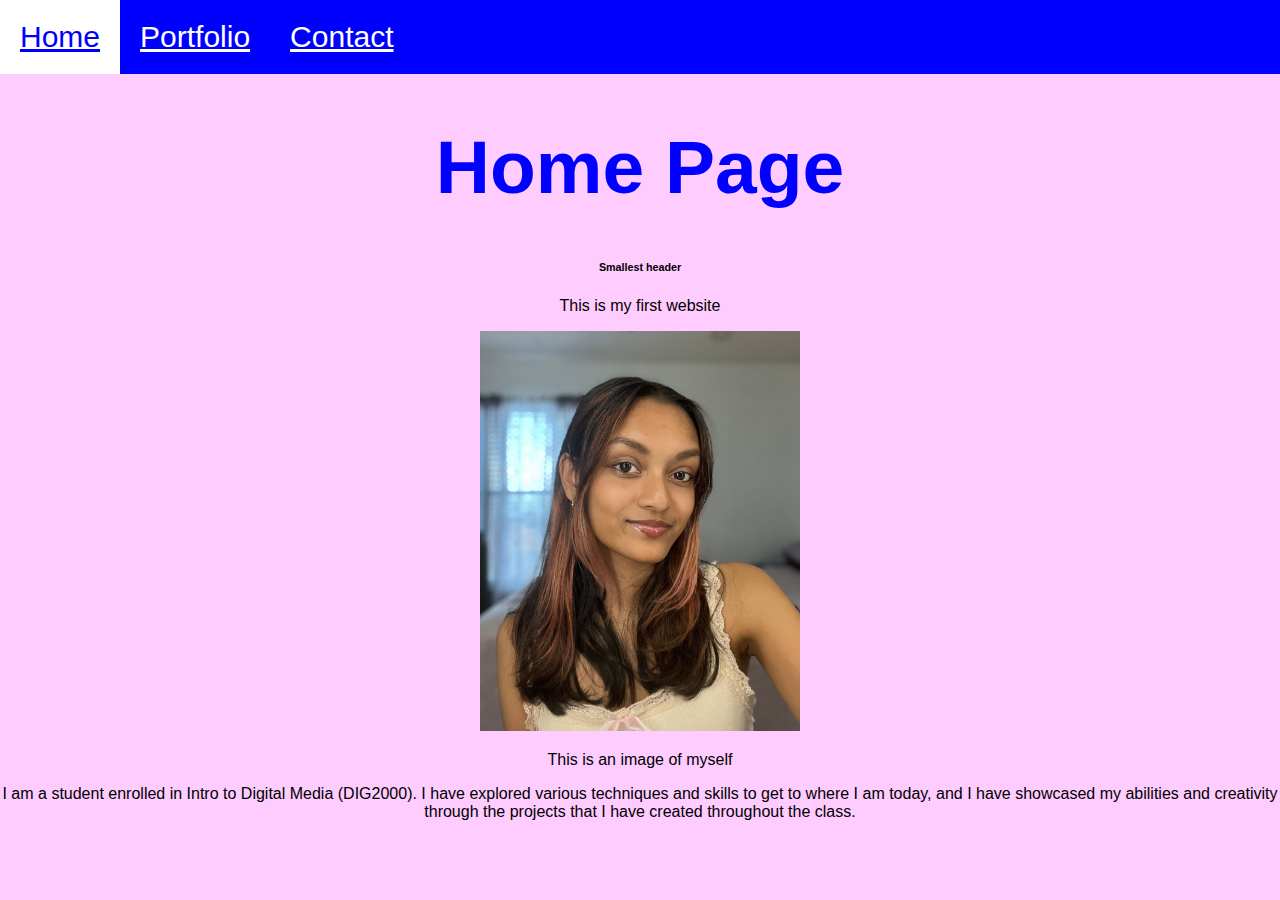
<file: index.html>
<!DOCTYPE html>
<html>
	<head><meta charset="utf-8">
	<meta name="viewport" content="width=device-width, initial-scale=1">
		<title>WEB Project</title>
		<link rel="stylesheet" type="text/css" href="style.css">
	</head>


	<body>
		<nav>
			<ul>
				<li><a href="index.html">Home</a></li>
				<li><a href="portfolio.html">Portfolio</a></li>
				<li><a href="contact.html">Contact</a></li>
			</ul>
		</nav>
		<center>
		<h1>Home Page</h1>
		<h6>Smallest header</h6>
		<p>This is my first website</p>
		<img src="media/me.jpg" height="400" alt="This is an image of the website maker">
		<p>This is an image of myself</p>
			<p>I am a student enrolled in Intro to Digital Media (DIG2000). I have explored various techniques and skills to get to where I am today, and I have showcased my abilities and creativity through the projects that I have created throughout the class.</p>
 
	</center>


	</body>














</html>
</file>
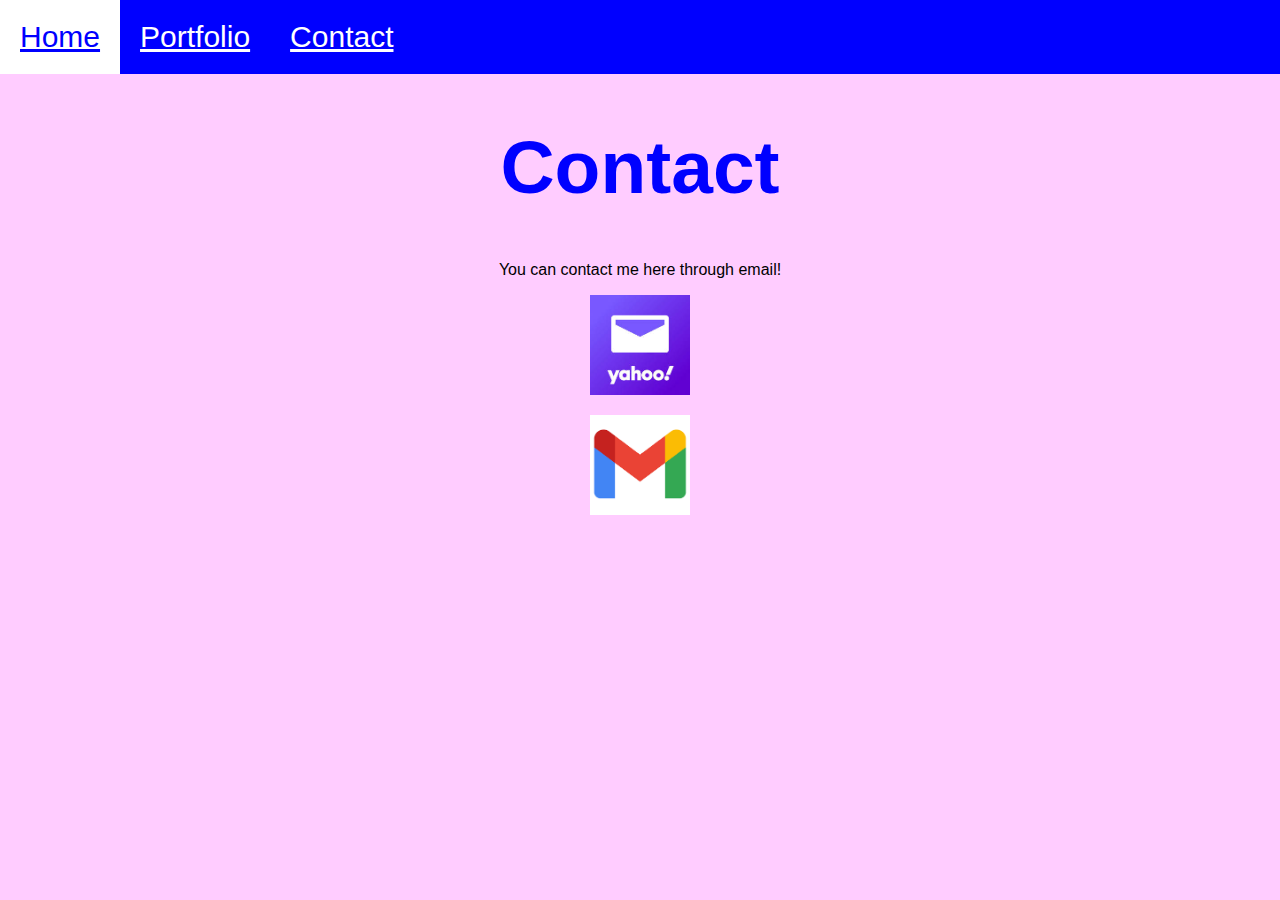
<file: contact.html>
<!DOCTYPE html>
<html>
<head>
	<meta charset="utf-8">
	<meta name="viewport" content="width=device-width, initial-scale=1">
	<title>Contact</title>
	<link rel="stylesheet" type="text/css" href="style.css">
</head>
<body>
	<nav>
			<ul>
				<li><a href="index.html">Home</a></li>
				<li><a href="portfolio.html">Portfolio</a></li>
				<li><a href="contact.html">Contact</a></li>
			</ul>
		</nav>
		<center>
	<h1>Contact</h1>
	<p>You can contact me here through email!</p>
	<a href="mailto:ariel.baksh@yahoo.com"><img src="media/logo_yahoo.jpg" height="100" class="social"></a>
	<p>
		<a href="mailto:bakshariel@gmail.com"><img src="media/logo_gmail.png" height="100"class="social"></a></p>

</center>


</body>
</html>
</file>
<file: style.css>
h1{
	color:blue;
	font-size: 75px;
	text-align: center;
}

body{
	background-color: #ffccff;
	font-family: sans-serif;
	margin: 0;
}

ul{
	list-style-type: none;
	margin: 0;
	padding: 0;
	overflow: hidden;
	position: relative;
	top: 0;
	background-color: blue;
}

li{
	float: left;
}

li a{
	float: left;
	text-align: center;
	padding: 20px;
	color: white;
	font-size: 30px;
}

li a:hover{
	color: blue;
	background-color: white;
}

img.social:hover{
	opacity: .50;
}


div.section{
display: black;	
background-color: white;
padding-top: 10px;
padding-bottom: 10px;
border: 5px;
border-color: blue;
border-style: solid;
}
</file>
